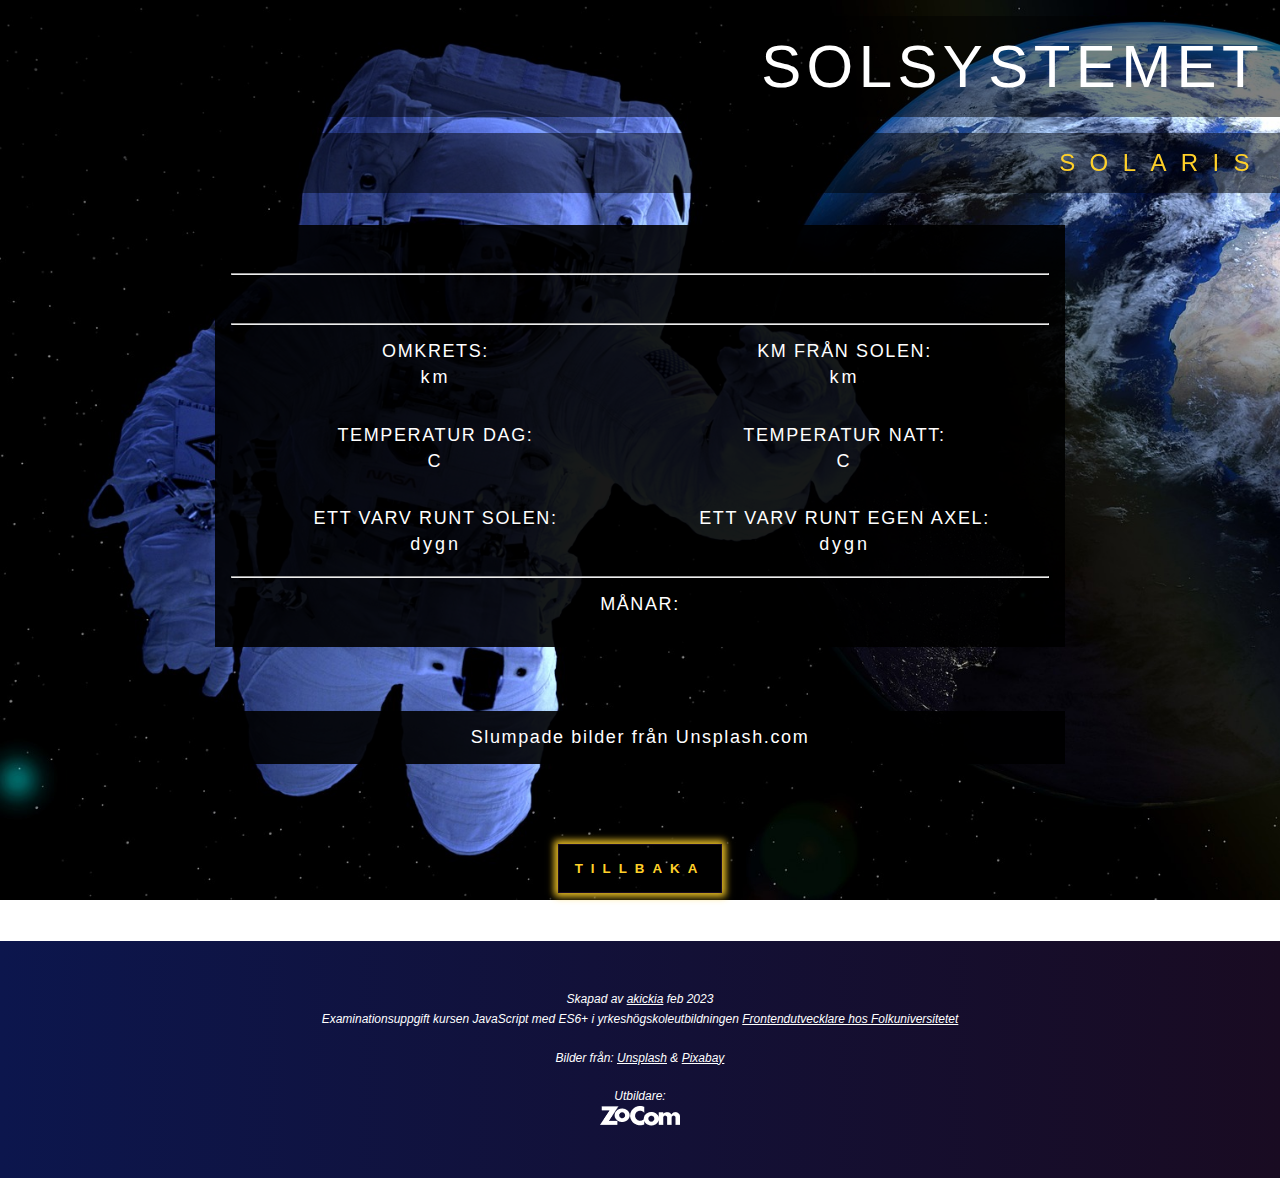
<file: pages/planet.html>
<!DOCTYPE html>
<html lang="en">
<head>
  <meta charset="UTF-8">
  <meta http-equiv="X-UA-Compatible" content="IE=edge">
  <meta name="viewport" content="width=device-width, initial-scale=1.0">
  <link rel="stylesheet" href="../style/main.css">
  <title>Solaris</title>
</head>
<body>
  <header class="header">
    <section class="header__heading">
      <h1>SOLSYSTEMET</h1>
      <h2>SOLARIS</h2>
    </section>
    <section class="header__planet-info">
      <h1 id="title"></h1>
      <hr>
      <h2 id="latin"></h2>
      <p id="description"></p>
      <hr>
      <section class="planet-info__box">
        <div>
          <h3>OMKRETS:</h3>
          <p id="size"> km</p>
        </div>
        <div>
          <h3>KM FRÅN SOLEN:</h3>
          <p id="distance"> km</p>
        </div>
        <div>
          <h3>TEMPERATUR DAG:</h3>
          <p id="day_temp">C</p>
        </div>
        <div>
          <h3>TEMPERATUR NATT:</h3>
          <p id="night_temp">C</p>
        </div>
        <div>
          <h3>ETT VARV RUNT SOLEN:</h3>
          <p id="days"> dygn</p>
        </div>
        <div>
          <h3>ETT VARV RUNT EGEN AXEL:</h3>
          <p id="axel"> dygn</p>
        </div>
       </section>
       <hr>
       <section class="planet-info__moons">
        <h3>MÅNAR:</h3>
        <ul></ul>
      </section>
    </section>
    <section class="header__planet-imgs">
      <h3>Slumpade bilder från Unsplash.com</h3>
      <section class="header__planet-img">
      </section>
    </section>
    <section class="header__back">
      <a href="../index.html"><button class="btn">Tillbaka</button></a>
    </section>
  </header>
  <footer>
    <p><em>Skapad av <a href="https://www.akickia.se" target="_blank">akickia</a> feb 2023 </em></p>
    <p><em>Examinationsuppgift kursen <b>JavaScript med ES6+</b> i yrkeshögskoleutbildningen <a href="https://www.folkuniversitetet.se/vara-skolor/yh-utbildningar/alla-yh-utbildningar/it-data/frontendutvecklare-distans/" target="_blank"> Frontendutvecklare hos Folkuniversitetet</a></em></p>
    <br>    
    <p><em>Bilder från: <a href="https://unsplash.com/" target="_blank"> Unsplash</a> & <a href="https://pixabay.com/sv/" target="_blank"> Pixabay</a></em></p>
    <br>
    <p><em>Utbildare:</em></p>
    <a href="https://www.zocom.se" target="_blank"><img src="../img/Zocom-logo-white 1.png" alt="logo"></a>

  </footer>
  <script type="module" src="../script/planetInfo.js"></script>
</body>
</html>
</file>
<file: style/main.css>
* {
  box-sizing: border-box;
  margin: 0;
  padding: 0
}

body {
  display: flex;
  flex-direction: column;
  font-family: Verdana, sans-serif;
}

header, main {
  background-size: cover;
  background-repeat: no-repeat;
  background-attachment: fixed;
}

/*Headings and paragraph*/
h1 {
  font-weight: 400;
  font-size: 2rem;
  letter-spacing: 0.09em;
  color: #FFFFFF;
  text-transform: uppercase;
  text-align: right;
}

h2, label {
  font-weight: 400;
  letter-spacing: 0.6em;
  color: #FFD029;
  text-align: end;
}

h3 {
  font-weight: 400;
  font-size: 1.125rem;
  letter-spacing: 0.09em;
  color: #FFFFFF;
}

p, figcaption {
  font-weight: 300;
  font-size: 1.125rem;
  line-height: 170%;
  color: #ffffff;
}

/*Buttons*/
.btn {
  padding: 1rem;
  margin: 1rem;
  background-color: transparent;
  border: 1px solid #190B22;
  box-shadow: 1px 1px 7px 3px #ffd129a4, -1px -1px 7px 3px #ffd129a4;
  text-decoration: none;
  text-transform: uppercase;
  color: #FFD029;
  letter-spacing: 0.6em;
  font-weight: 700;
  transition: all .5s ease;
}


.btn:hover {
  background-color: rgba(255, 208, 41, 0.75);
  transform: scale(1.1);
  color: rgba(25, 11, 34, 0.8);
  cursor: pointer;
}

button:disabled {
  opacity: 0.5;
}

/*Prev and next btns*/
.next, .prev {
  display: none;
  background-color: transparent;
  z-index: 100;
  border-bottom: 6px solid #FFD029;
  border-left: 6px solid #FFD029;
  border-top: none;
  border-right: none;
  width: 1.25rem;
  height: 1.25rem;
}

.prev {
  transform: rotate(45deg);
}

.next {
  transform: rotate(-135deg);
}

/*Close btn*/
.exit {
  color: white;
  font-size: 2rem;
  text-align: end;
  opacity: .5;
  transition: all .5s ease;
}

.exit:hover {
  opacity: 1;
  cursor: pointer;
}

/*Header*/
header {
  display: flex;
  flex-direction: column;
  justify-content: space-between;
  text-align: end;
  min-height: 80vh;
  background-image: url("../img/background.jpg");;
}

.header__heading * {
  backdrop-filter:brightness(0.5);
  padding: 1rem;
  margin-top: 1rem;
}

.header__search, .header__back {
  display: flex;
  margin: 2rem auto;
  flex-direction: column;
}

.header__search label, 
.header__search input {
  width: 21.875rem;
  backdrop-filter:brightness(0.25);
  padding: .75rem;
  text-align: center;
}

.header__search input:hover {
  cursor: pointer;
}

.header__search button {
  margin: 1rem auto;
  background-color: rgba(25, 11, 34, .8);
  padding: .75rem;
  text-align: center;
}

.header__search .noResult {
  font-size: .75rem;
  text-align: center;
  color: #FFD029;
}

/*Main*/
main {
  background-image: url("../img/stars-1845140.jpg");
}

/*Planet imgs in main*/
.main__planets {
  display: flex;
  align-items: center;
  justify-content: space-between;
  padding-right: .5rem;
  max-width: 100%;
  width:100%
}

.main__planets figure img {
  width: 100%;
}
.main__sun img {
  max-width: 80rem;
}
.main__mercury img, 
.main__mars img {
  max-width: 0.875rem
}
.main__venus img {
  max-width: 1.625rem;
}
.main__earth img {
  max-width: 1.75rem;
}
.main__jupiter img {
  max-width: 11.75rem;
}
.main__saturn img {
  max-width: 9.375rem;
}
.main__uranus img,
.main__neptun img {
  max-width: 4.125rem;
}

.main__planets figure img:hover {
  cursor: pointer;
  animation: bounce .5s ease-in-out infinite alternate
}

/*Footer*/
footer {
  background: linear-gradient(90deg, #0C164D 0%, #190B22 100%);
  text-align: center;
  padding: 3rem
}

footer p {
  font-size: .75rem;
  padding: 0
}

em a {
  color: #FFFFFF;
}

/*Info modules*/
.showSearch {
  display: none;
  flex-direction: column;
  justify-content: space-between;
  max-width: 90%;
  margin: auto;
  width: 100%;
  min-height: 25rem;
  z-index: 100;
  background-color: #0C164D;
  padding: 1rem;
  box-shadow: 10px 10px 15px 10px rgba(0, 0, 0, 0.5), 
  -10px -10px 15px 10px rgba(0, 0, 0, 0.5);
  animation: zoomIn .5s ease forwards;
}

.showSearch div {
  display: flex;
  justify-content: space-between;
  align-items: center;
  padding-bottom: 2rem;
}

/*Info module - search*/
.header__results {
  display: none;
  background-color: transparent;
  max-width: 90%;
  width: 100%;
  margin: auto;
  margin-bottom: -10rem;
  align-items: center;
  justify-content: center;
}

.header__results-box {
  display: flex;
  max-width: 34.375rem;
  width: 100%;
  margin: auto;
}

/*Info module - clickable*/
.show {
  display: flex;
  position: absolute;
  left: 1rem;
  right:1rem;
  top: 90vh;
}



/*----PLANET.HTML----*/
.header__planet-info, .header__planet-imgs {
  max-width: 53.125rem;
  width: 100%;
  background-color: rgba(0, 0, 0, 0.9);
  margin: 2rem auto;
  padding: 1rem
}

.header__planet-info h1, 
.header__planet-info h2 {
  backdrop-filter: none;
  padding: 1rem 0
}

.header__planet-info p {
  padding-bottom: 1rem;
}

.planet-info__box, .header__planet-img {
  display: flex;
  flex-wrap: wrap;
  justify-content: space-between;
  text-align: center;
}

.header__planet-imgs {
  text-align: center;
}

.header__planet-imgs figure img {
  max-width: 8rem;
  margin: 1rem;
  transition: all .5s ease;
}

.header__planet-imgs figure:hover img {
  transform: scale(3);
}

.header__planet-imgs figure {
  display: flex;
  flex-direction: column;
  justify-content: space-between;
}

.header__planet-imgs figcaption {
  font-size: .75rem;
}

.planet-info__box div {
  max-width: 100%;
  width: 100%
}

.planet-info__box h3 {
  padding-top: 1rem;
}

.planet-info__box p {
  letter-spacing: 0.16em;
}

.planet-info__moons {
  padding: 1rem 0;
  text-align: center;
}

.planet-info__moons ul {
  display: flex;
  flex-wrap: wrap;
  justify-content: center;
  color: #FFFFFF;
  list-style-type: none;
}

.planet-info__moons ul li {
  margin: 1rem;
}


/*---MEDIA QUARIES---*/
@media screen and (min-width: 37.5rem) {
  h1 {
    font-size: 3.75rem
  }
  .next, .prev {
    width: 1.875rem;
    height: 1.875rem;
  }
  .header__results {
    max-width: 36.25rem;
  }
  .main__planets {
    padding-right: 1rem;
  }
  .show {
    max-width: 31.25rem
  }
  .header__planet-info div {
    max-width: 50%;
  }
}


/*----KEYFRAMES----*/
@keyframes bounce {
  0% {
    transform: scale(1);
  }
  100% {
    transform: 
    scale(1.5);
  }
}

@keyframes zoomIn {
  0% {
    opacity: 0;
    transform: scale(0);
  }
  100% {
    opacity: 1;
    transform: scale(1);
  } 
}
</file>
